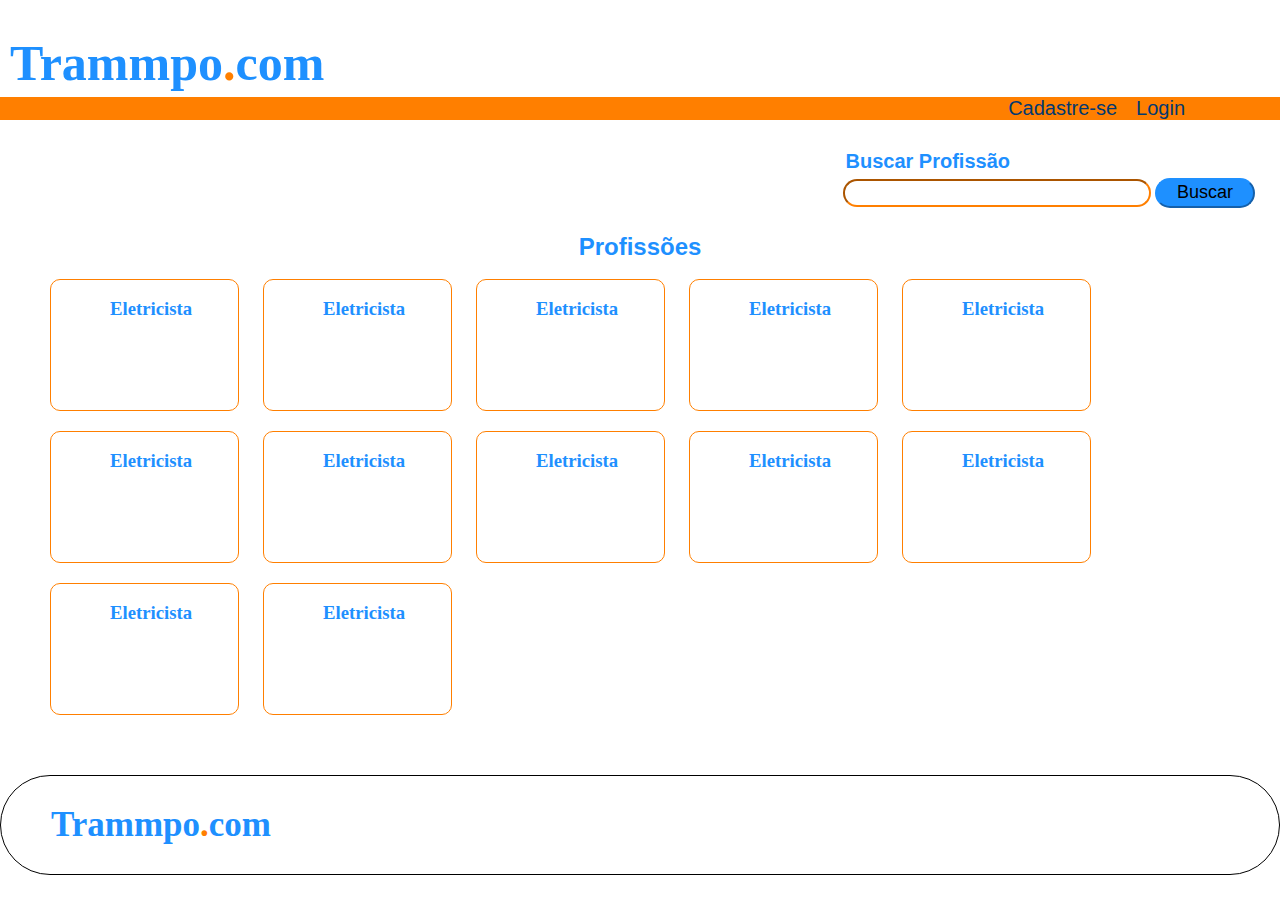
<file: index.html>
<!DOCTYPE html>
<html lang="pt-br">
<head>
    <meta charset="UTF-8">
    <meta name="viewport" content="width=device-width, initial-scale=1.0">
    <link rel="stylesheet" href="./css/index.css">
    <title>Trammpo.com</title>
</head>
<body>
    <!--CABEÇALHO-->
    <header class="cabecalho">
        <h1 style="color: #1E90FF;">Trammpo<span style="color: #FF7F00;">.</span>com</h1>
        <ul id="menu">
            <a href="#">Cadastre-se</a>
            <a href="#">Login</a>  
        </ul>
    </header>
    <!--FIM CABEÇALHO-->

    <!--MENU-->
    <div id="buscar">
        <h4>Buscar Profissão</h4>
        <input type="text">
        <button>Buscar</button>    
    </div>
    <!--FIM MENU-->

    <!--CONTAINER-->
    <div>
        <section class="menuProfissoes">
            <h2>Profissões</h2>
            <ol>
                <li>
                    <a href="profi.html"> 
                        <h3>Eletricista</h3>
                    </a>
                </li>
                <li>
                    <a href="profi.html">      
                        <h3>Eletricista</h3> 
                    </a>
                </li>
                <li>
                    <a href="profi.html">   
                        <h3>Eletricista</h3>
                    </a>
                </li>
                <li>
                    <a href="profi.html">
                        <h3>Eletricista</h3>
                    </a>
                </li>
                <li>
                    <a href="profi.html">
                        <h3>Eletricista</h3>
                    </a>
                </li>
                <li>
                    <a href="profi.html">
                        <h3>Eletricista</h3>
                    </a>
                </li>
                <li>
                    <a href="profi.html">
                        <h3>Eletricista</h3>
                    </a>
                </li>
                <li>
                    <a href="profi.html">
                        <h3>Eletricista</h3>
                    </a>
                </li>
                <li>
                    <a href="profi.html">
                        <h3>Eletricista</h3>
                    </a>
                </li>
                <li>
                    <a href="profi.html">
                        <h3>Eletricista</h3>
                    </a>
                </li>
                <li>
                    <a href="profi.html">
                        <h3>Eletricista</h3>
                    </a>
                </li>
                <li>
                    <a href="profi.html">
                        <h3>Eletricista</h3>
                    </a>
                </li>
            </ol>
        </section>
    </div>
<!--FIM CONTAINER-->




<!--RODAPÉ-->
    <footer class="rodape">
        <h2 style="color: #1E90FF;">Trammpo<span style="color: #FF7F00;">.</span>com<h2>


    </footer>
<!--FIM RODAPÉ-->    
</body>
</html>
</file>
<file: css/index.css>
body{
    padding: 0;
    margin: 0 auto;
    height: 100%;
}
.cabecalho h1{
    font-family: Verdana;
    font-size: 50px;
    margin-left: 10px;
    height: 30px;
}
#menu{
    background-color: #FF7F00;
    text-align: right;
    padding-right: 95px;
    word-spacing: 15px;
}    
#menu a{
    text-decoration: none;
    font-size: 20px;
    font-family:'Segoe UI', Tahoma, Geneva, Verdana, sans-serif;
    color:#023970;   
}
#menu a:hover{
    color: darkblue;
    box-shadow: 0px 1px 25px 5px #FF7F00; 
}
#buscar{
    margin-top: 30px;
    padding-right: 25px;
    text-align: right;     
}
#buscar h4{
    font-family:'Segoe UI', Tahoma, Geneva, Verdana, sans-serif;
    font-size: 20px;
    margin-top: 1px;
    height: 1px;
    padding-right: 245px;
    color: #1E90FF;
}
#buscar input{
    margin-top: 1px;
    border-radius: 50px;
    height: 22px;
    width: 300px;
    border-color: #FF7F00;
    font-size: 18px;
    font-family:'Segoe UI', Tahoma, Geneva, Verdana, sans-serif;
    text-align: center;
}
#buscar button{
    background-color: #1E90FF;
    border-color: #1E90FF;
    width: 100px;
    height: 30px;
    border-radius: 50px;
    font-family:'Segoe UI', Tahoma, Geneva, Verdana, sans-serif;
    font-size: 18px;
}

#buscar button:hover{
    box-shadow: 0px 1px 25px 5px #1E90FF;
}
.menuProfissoes{ 
    margin-top: 25px;
    
}
.menuProfissoes h2{
    
    margin: 10px;
    height: 20px;
    color: #1E90FF;
    font-family: 'Segoe UI', Tahoma, Geneva, Verdana, sans-serif;
    text-align: center;
}

.menuProfissoes li{
    
    display: inline-block;
    width: 130px;
    height: 130px;
    margin: 10px;
    padding-left: 35px;
    padding-right: 22PX;
    border: 1px;
    border-style: solid;
    border-color:#FF7F00;
    border-radius: 10PX;
}

.menuProfissoes a{
    text-decoration: none;
}

.menuProfissoes li:hover{
    box-shadow: 0px 1px 25px 5px #FF7F00;
}


.menuProfissoes h3{
    text-decoration: none;
    color: #1E90FF;
    text-align: center;   
}



















.rodape{
    position: relative;
    border: 1px;
    border-style: solid;
    border-radius: 50px;   
    margin-top: 50px;
}

.rodape h2{
    margin-left: 50px;
    font-family: Verdana;
    font-size: 35px;
    
}
</file>
